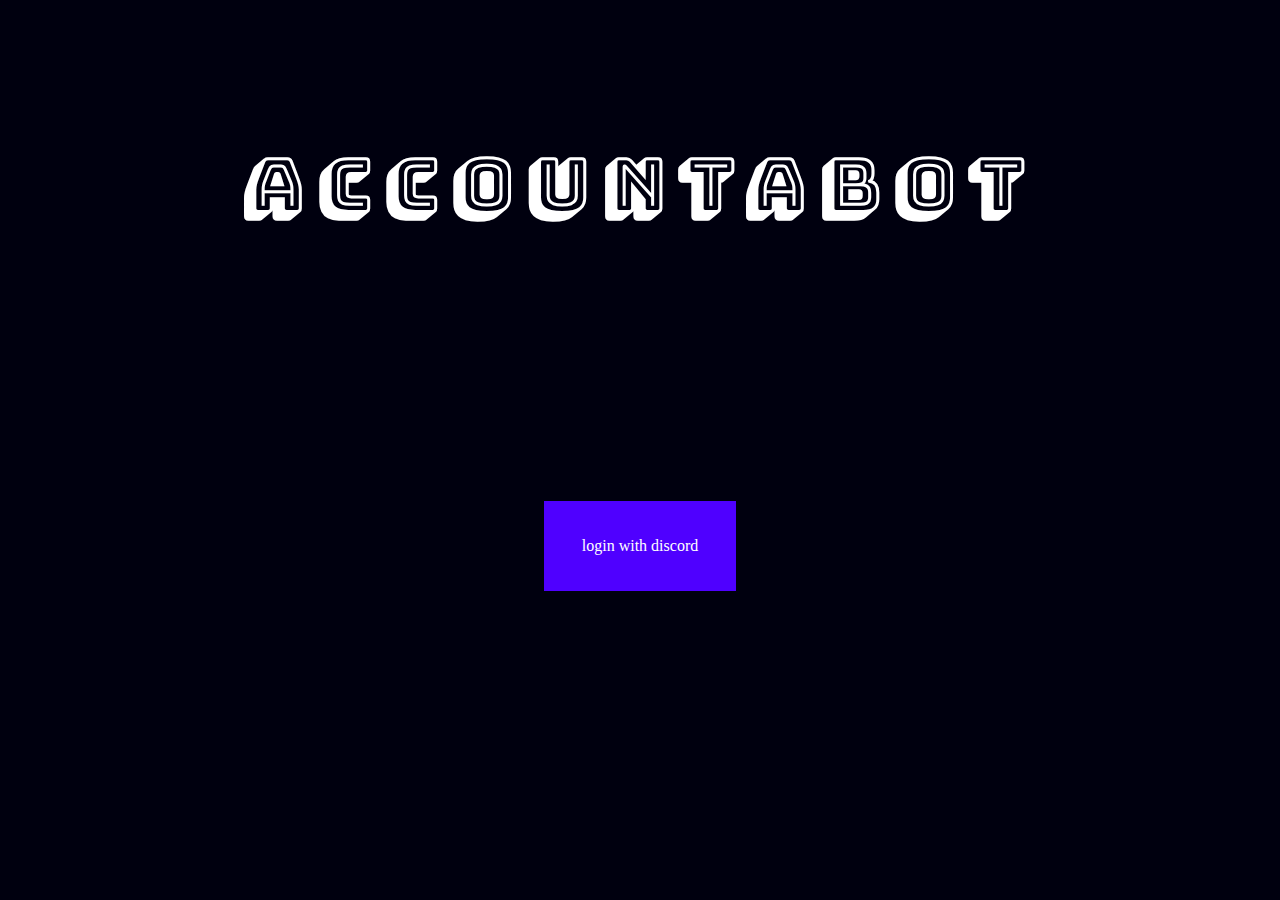
<file: index.html>
<!DOCTYPE html>
<html>
<head>
	<!--  -->
	<!-- google link for title font -->
	<link href='https://fonts.googleapis.com/css?family=Bungee Shade' rel='stylesheet'>

	<!--  --> 
	<!-- main style page -->
	<link rel="stylesheet" type="text/css" href="style.css">

	<!--  -->
	<!-- SEO title -->
	<title>Accountabot</title>
</head>
<body>
	<!-- begin display -->
	<h1 class="title">Accountabot</h1>
<div class="container"><a class="disclink" href="goals.html">login with discord</a></div>
</body>
</html>
</file>
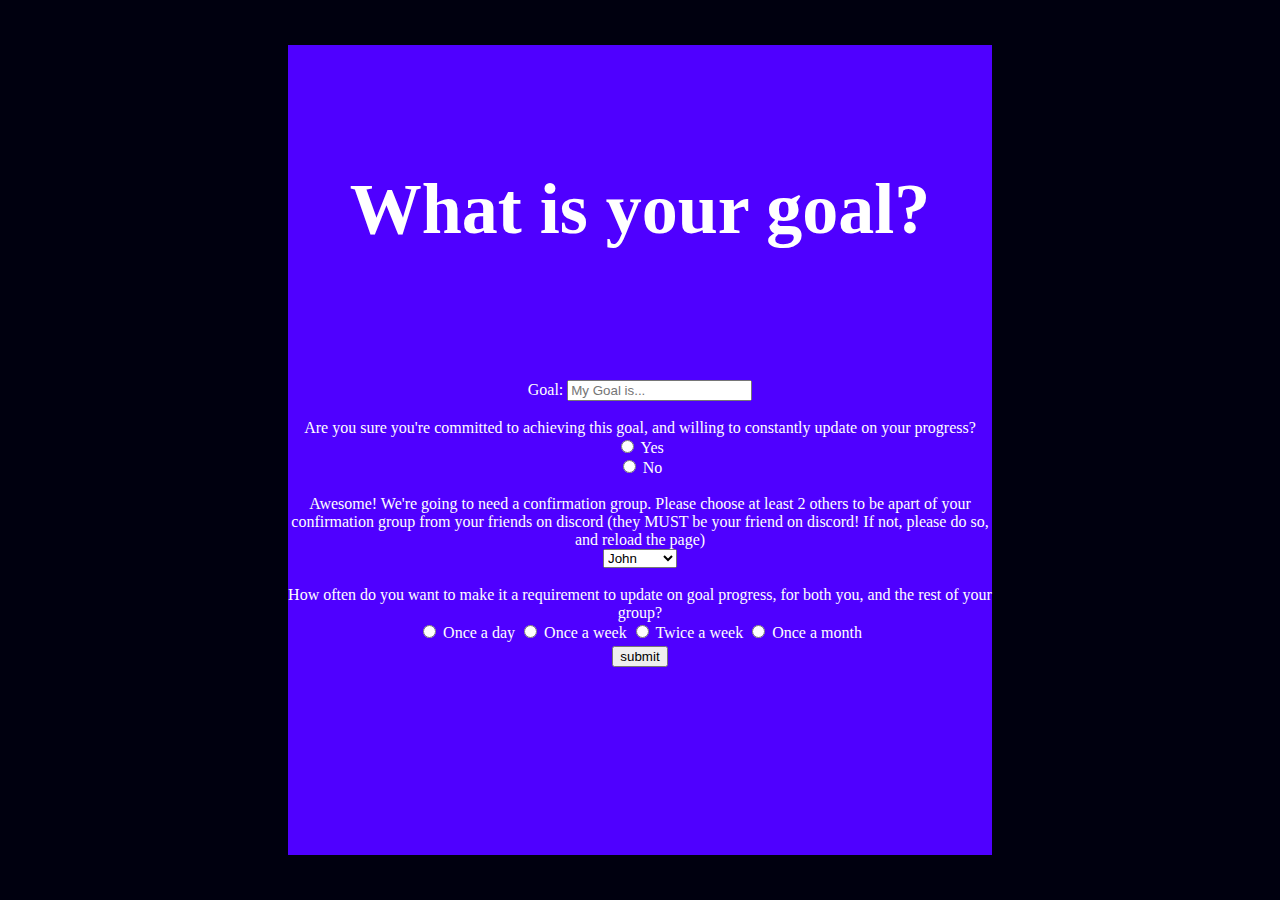
<file: goals.html>
<!DOCTYPE html>
<html>
<head>
	<link rel="stylesheet" type="text/css" href="style.css">
	<title>Accountabot</title>
</head>
<body>

	<div class="goals-container">

		<!--  -->
		<!-- Ask user what their goal is -->
		<h1 class="goaltitle">What is your goal?</h1>
		<form>
			<label for="goal">Goal:</label>
			<input type="text" id="goal" name="goal" placeholder="My Goal is...">

			<!--  -->
			<!-- Ask for confirmation -->
			<br>
			<br>
			<label for="confirmation">Are you sure you're committed to achieving this goal, and willing to constantly update on your progress?</label>
			<br>

			<input type="radio" id="confirmation" name="confirmation" value="yes">
 			 <label for="male">Yes</label>
 			 <br>

	 		 <input type="radio" id="confirmation" name="confirmation" value="no">
	 		 <label for="female">No</label>
	 		 <br>
	 		 <br>

	 		 <!--  -->
	 		 <!-- Create Confirmation Group -->
	 		 	<!-- Uses Discord API to retrieve discord friends list and creates group from the list -->
	 		 	<!-- currently just a faux setup, liam you're more than welcome to message me about this if you would like it done some other way, this is currently just a placeholder idea -->
	 		 <label for="group">Awesome! We're going to need a confirmation group. Please choose at least 2 others to be apart of your confirmation group from your friends on discord (they MUST be your friend on discord! If not, please do so, and reload the page)</label>
	 		 <br>
		 		 <select id="group" name="group">
	 				 <option value="au">John</option>
	 				 <option value="ca">Joe</option>
	  				 <option value="usa">Sarah</option>
	  				 <option value="ex">Example</option>
	  				 <option value="ex">Example</option>
	 			 </select>
	 		<br>
	 		<br>

	 		<!--  -->
	 		<!-- Choose update frequency -->

	 		<label for="freq">How often do you want to make it a requirement to update on goal progress, for both you, and the rest of your group?</label>

	 		<br>


	 			<input type="radio" id="freq" name="freq" value="1d">
 			 <label for="1d">Once a day</label>
 	

	 		 <input type="radio" id="freq" name="freq" value="1w">
	 		 <label for="1w">Once a week</label>



	 		 <input type="radio" id="freq" name="freq" value="2w">
	 		 <label for="2w">Twice a week</label>


	 		 <input type="radio" id="freq" name="freq" value="1m">
	 		 <label for="1m">Once a month</label>

	 		 <br>
	 		 <br>
	 		 <br>


	 		 <input type="submit" name="submit" value="submit" class="submit">










		</form>
	</div>

</body>
</html>
</file>
<file: style.css>
body {

	/**/
	/*centers everything on the page by default*/
	width: 100vw;
	height: 100vh;
	margin: 0 auto;
		justify-content: center;
	align-items: center;

	/**/
	/*makes it so padding and border 
	are included in the width/height*/
	box-sizing: border-box;

	/**/
	/*organizes everything from the top-down*/
	display: flex;
	flex-direction: column;

	background: #00000f; /*dark background*/
	color: white; /*white text*/

}

.title {
	position: relative; 
	top: 10%; /*brings title down 10% thanks to position: relative*/
	font-family: 'Bungee Shade';
	font-size: 72px;
	letter-spacing: 15px;
}

.goaltitle {
	position: relative;
	bottom: 10%;
	font-size: 72px;

}
.container {
	width: 15vw;
	height: 10vh;
	background: #4f00ff;
	text-align: center;
	margin: auto;
	vertical-align: center;
	justify-content: center;
	line-height: 10vh;

}

.goals-container {

	width: 55vw;
	height: 90vh;
	background: #4f00ff;
	text-align: center;
	margin: auto;
	vertical-align: center;
	display: flex;
	flex-direction: column;
	justify-content: center;


}


.disclink {
	text-decoration: none;
	color: white;
	width: 100%;
	height: 100%;
	/*makes the entire div clickable*/display: block; 

}

.submit {
	position: relative;
	bottom: 10%;
}
</file>
